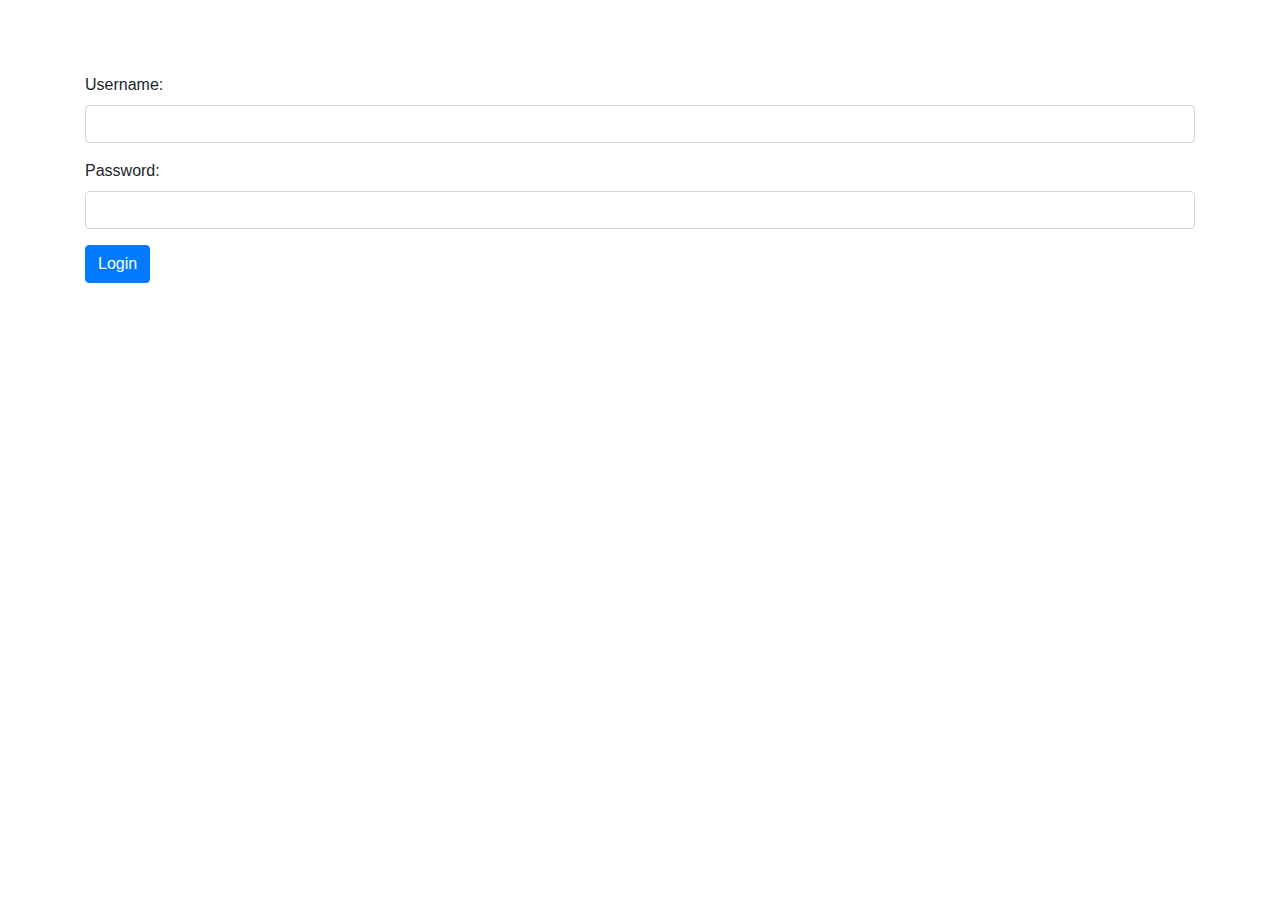
<file: src/app/components/auth/login/login.component.html>
<!DOCTYPE html>
<html lang="en">
<head>
    <meta charset="UTF-8">
    <meta name="viewport" content="width=device-width, initial-scale=1.0">
    <title>Login Form</title>
    <!-- Agrega el CDN de Font Awesome -->
    <link rel="stylesheet" href="https://cdnjs.cloudflare.com/ajax/libs/font-awesome/6.0.0-beta3/css/all.min.css">
    <!-- Agrega el CDN de Bootstrap -->
    <link href="https://stackpath.bootstrapcdn.com/bootstrap/4.5.2/css/bootstrap.min.css" rel="stylesheet">
</head>
<body>
    <div class="container">
        <form [formGroup]="loginForm" (ngSubmit)="onSubmit()" class="login-form">
            <div class="text-center mb-4">
                <i class="fas fa-user fa-3x text-white"></i>
            </div>
            <div class="form-group">
                <label for="username">Username:</label>
                <input id="username" type="text" formControlName="username" class="form-control" name="username">
            </div>
            <div class="form-group">
                <label for="password">Password:</label>
                <input id="password" type="password" formControlName="password" class="form-control" name="password">
            </div>
            <button type="submit" class="btn btn-primary">Login</button>
        </form>
    </div>

    <!-- Agrega el CDN de Bootstrap JS y dependencias -->
    <script src="https://code.jquery.com/jquery-3.5.1.slim.min.js"></script>
    <script src="https://cdn.jsdelivr.net/npm/@popperjs/core@2.9.3/dist/umd/popper.min.js"></script>
    <script src="https://stackpath.bootstrapcdn.com/bootstrap/4.5.2/js/bootstrap.min.js"></script>
</body>
</html>
</file>
